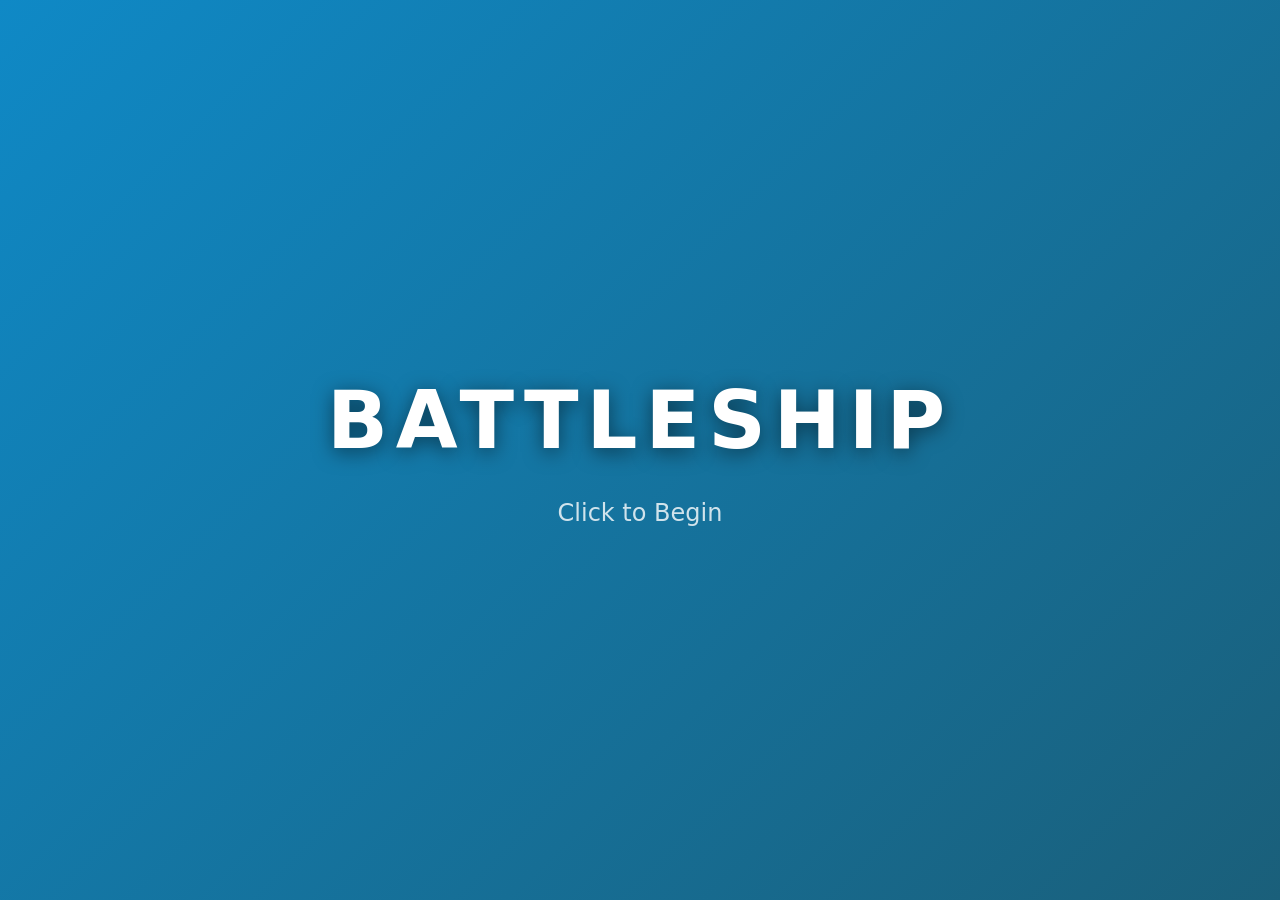
<file: index.html>
<!DOCTYPE html>
<html lang="en">
<head>
    <meta charset="UTF-8">
    <meta name="viewport" content="width=device-width, initial-scale=1.0, maximum-scale=1.0, user-scalable=no, viewport-fit=cover">
    <meta name="description" content="Play Battleship against the computer at three difficulty levels">
    <meta name="theme-color" content="#0f89c6">
    <meta name="mobile-web-app-capable" content="yes">
    <meta name="apple-mobile-web-app-capable" content="yes">
    <meta name="apple-mobile-web-app-status-bar-style" content="black-translucent">
    <title>Battleship</title>
    <link rel="stylesheet" href="style.css">
    <link rel="manifest" href="manifest.json">
    <link rel="icon" type="image/png" sizes="192x192" href="icon-192.png">
    <link rel="apple-touch-icon" href="icon-192.png">
</head>
<body>
    <!-- Splash Screen -->
    <div id="splash-screen">
        <h1 class="splash-title">BATTLESHIP</h1>
        <p class="splash-subtitle">Click to Begin</p>
    </div>

    <!-- Game Screen -->
    <div id="game-screen" style="display: none;">
        <header>
            <div id="message-area">Welcome! Place your ships to begin.</div>
        </header>

        <div class="game-container">
            <!-- Staging Area / Computer Board -->
            <div class="board-wrapper">
                <h2 id="left-board-label">Staging Area</h2>
                <div class="frame">
                    <div class="surface" id="staging-surface">
                        <!-- Ships in staging -->
                        <div id="staging-ships">
                            <div class="ship destroyer-container" draggable="true" data-ship="destroyer" data-length="2">
                                <div class="ship-segment"></div>
                                <div class="ship-segment"></div>
                            </div>
                            <div class="ship submarine-container" draggable="true" data-ship="submarine" data-length="3">
                                <div class="ship-segment"></div>
                                <div class="ship-segment"></div>
                                <div class="ship-segment"></div>
                            </div>
                            <div class="ship cruiser-container" draggable="true" data-ship="cruiser" data-length="3">
                                <div class="ship-segment"></div>
                                <div class="ship-segment"></div>
                                <div class="ship-segment"></div>
                            </div>
                            <div class="ship battleship-container" draggable="true" data-ship="battleship" data-length="4">
                                <div class="ship-segment"></div>
                                <div class="ship-segment"></div>
                                <div class="ship-segment"></div>
                                <div class="ship-segment"></div>
                            </div>
                            <div class="ship carrier-container" draggable="true" data-ship="carrier" data-length="5">
                                <div class="ship-segment"></div>
                                <div class="ship-segment"></div>
                                <div class="ship-segment"></div>
                                <div class="ship-segment"></div>
                                <div class="ship-segment"></div>
                            </div>
                        </div>
                        <!-- Computer board (hidden initially) -->
                        <div id="computer-board" class="cells" style="display: none;"></div>
                    </div>
                </div>
            </div>

            <!-- Player Board -->
            <div class="board-wrapper">
                <h2>Player Board</h2>
                <div class="frame">
                    <div class="surface" id="player-surface">
                        <div id="player-board" class="cells"></div>
                    </div>
                </div>
            </div>
        </div>

        <!-- Game Controls -->
        <div id="game-controls">
            <button id="randomize-btn">Randomize Ships</button>
            <button id="start-game-btn" style="display: none;">Start Game</button>
            <div id="difficulty-selector" style="display: none;">
                <label>Difficulty:</label>
                <button class="difficulty-btn" data-difficulty="1">Easy</button>
                <button class="difficulty-btn" data-difficulty="2">Medium</button>
                <button class="difficulty-btn" data-difficulty="3">Hard</button>
            </div>
            <button id="debug-toggle-btn" style="display: none;">Toggle Computer Ships</button>
            <button id="view-stats-btn" style="display: none;">View Statistics</button>
            <button id="new-game-btn" style="display: none;">New Game</button>
        </div>

        <!-- Footer -->
        <div id="footer">
            <span id="version">v2.1</span>
            <span class="divider">•</span>
            <a href="#" id="reset-stats-link">Reset Scores</a>
        </div>
    </div>

    <!-- Dragging Ghost Ship -->
    <div id="drag-ghost" style="display: none;"></div>

    <!-- Statistics Modal -->
    <div id="stats-modal" style="display: none;">
        <div class="modal-overlay"></div>
        <div class="modal-content">
            <div class="modal-header">
                <h2>Game Statistics</h2>
                <button class="modal-close" id="close-stats-modal">&times;</button>
            </div>
            <div class="modal-body" id="stats-modal-body">
                <!-- Statistics will be inserted here -->
            </div>
        </div>
    </div>

    <script src="app.js"></script>
    <script>
        // Register service worker for PWA
        if ('serviceWorker' in navigator) {
            window.addEventListener('load', () => {
                navigator.serviceWorker.register('./service-worker.js')
                    .then(registration => {
                        console.log('ServiceWorker registration successful:', registration.scope);
                    })
                    .catch(err => {
                        console.log('ServiceWorker registration failed:', err);
                    });
            });
        }
    </script>
</body>
</html>
</file>
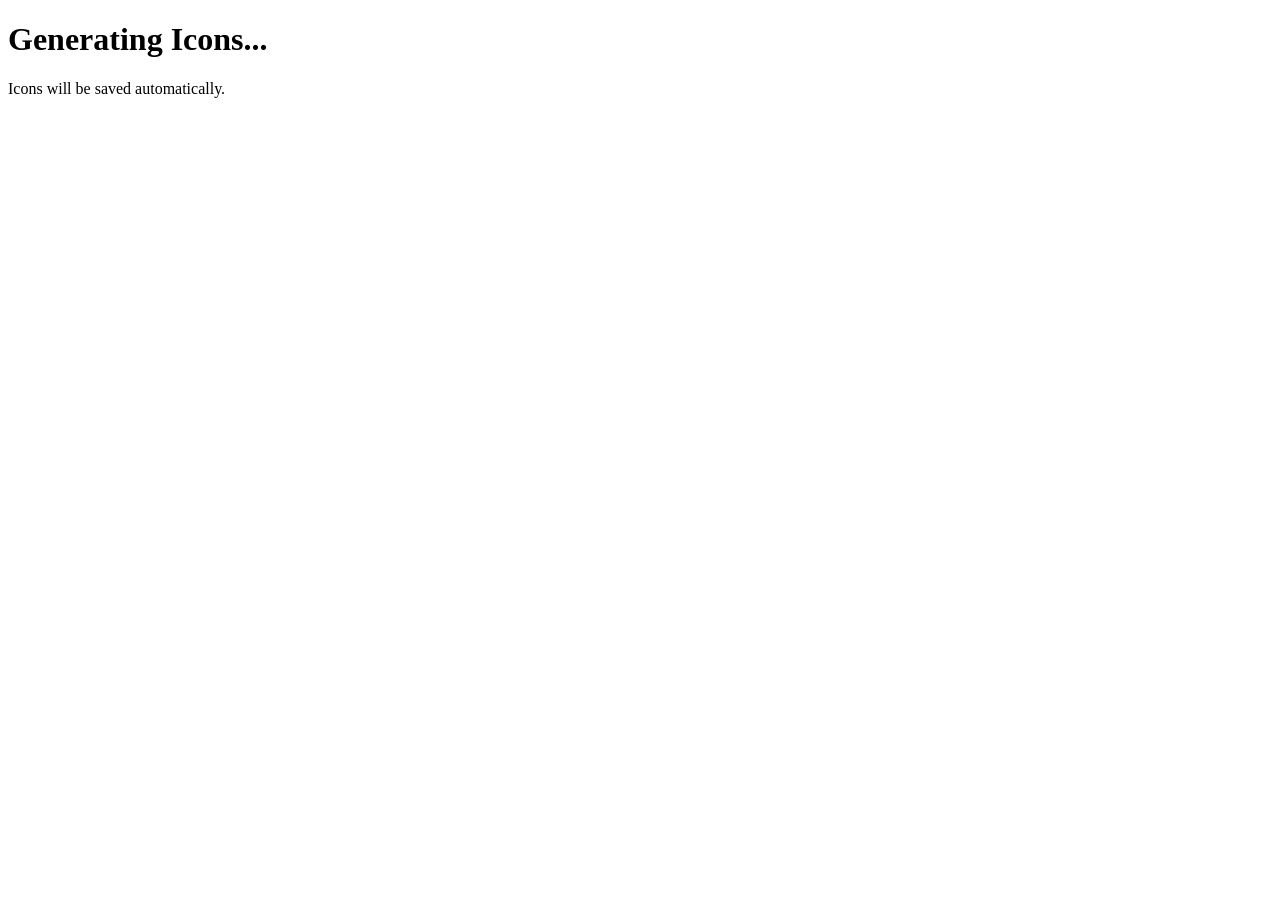
<file: create-icons.html>
<!DOCTYPE html>
<html>
<head>
    <title>Generate Icons</title>
</head>
<body>
    <h1>Generating Icons...</h1>
    <p>Icons will be saved automatically.</p>

    <canvas id="canvas192" width="192" height="192" style="display:none;"></canvas>
    <canvas id="canvas512" width="512" height="512" style="display:none;"></canvas>

    <script>
        function createIcon(canvasId, size, filename) {
            const canvas = document.getElementById(canvasId);
            const ctx = canvas.getContext('2d');

            // Background gradient
            const gradient = ctx.createLinearGradient(0, 0, size, size);
            gradient.addColorStop(0, '#0f89c6');
            gradient.addColorStop(1, '#1a5f7a');
            ctx.fillStyle = gradient;
            ctx.fillRect(0, 0, size, size);

            // Draw ship silhouette
            ctx.fillStyle = '#ffffff';

            // Ship body (simplified battleship shape)
            const centerX = size / 2;
            const centerY = size / 2;
            const shipWidth = size * 0.7;
            const shipHeight = size * 0.3;

            ctx.beginPath();
            // Hull
            ctx.moveTo(centerX - shipWidth/2, centerY + shipHeight/2);
            ctx.lineTo(centerX - shipWidth/2 + 20, centerY - shipHeight/2);
            ctx.lineTo(centerX + shipWidth/2 - 20, centerY - shipHeight/2);
            ctx.lineTo(centerX + shipWidth/2, centerY + shipHeight/2);
            ctx.closePath();
            ctx.fill();

            // Tower/Bridge
            const towerWidth = shipWidth * 0.25;
            const towerHeight = shipHeight * 0.8;
            ctx.fillRect(centerX - towerWidth/2, centerY - shipHeight/2 - towerHeight, towerWidth, towerHeight);

            // Gun turret
            ctx.beginPath();
            ctx.arc(centerX, centerY, shipHeight * 0.3, 0, Math.PI * 2);
            ctx.fill();

            // Text
            ctx.fillStyle = '#ffffff';
            ctx.font = `bold ${size * 0.15}px Arial`;
            ctx.textAlign = 'center';
            ctx.textBaseline = 'bottom';
            ctx.fillText('BATTLESHIP', centerX, size - 20);

            // Download
            canvas.toBlob(blob => {
                const url = URL.createObjectURL(blob);
                const a = document.createElement('a');
                a.href = url;
                a.download = filename;
                a.click();
                URL.revokeObjectURL(url);
            });
        }

        // Generate both icons
        setTimeout(() => {
            createIcon('canvas192', 192, 'icon-192.png');
            setTimeout(() => {
                createIcon('canvas512', 512, 'icon-512.png');
                document.body.innerHTML += '<h2 style="color: green;">✓ Icons generated! Check your downloads folder.</h2>';
            }, 500);
        }, 500);
    </script>
</body>
</html>
</file>
<file: style.css>
:root {
    --cell: 40px;
    --cols: 10;
    --rows: 10;
    --duration: 2000ms;
    --surface: #0f89c6;
    --buffer: 26px;
    --radius: 16px;
    --border: rgba(20, 30, 55, 0.18);
    --frame-pad: 16px;
    --water-size: 165px;
    --water-scale: 2.8;
    --water-dot-size: 18px;
    --water-dot-color: rgba(256, 256, 256, 0.5);
    --water-dot-fade: 1200ms;
    --water-a: rgba(80, 235, 215, 0.30);
    --water-b: rgba(35, 190, 210, 0.26);
    --water-c: rgba(20, 145, 205, 0.20);
    --fire-size: 185px;
    --fire-scale: 3.05;
    --fire-ring-width: 7px;
    --fire-dot-size: 22px;
}

* {
    margin: 0;
    padding: 0;
    box-sizing: border-box;
}

html {
    height: 100%;
    overflow: hidden;
}

body {
    font-family: system-ui, -apple-system, Segoe UI, Roboto, Arial, sans-serif;
    background: #f6f7fb;
    overflow: hidden;
    margin: 0;
    padding: 0;
    height: 100vh;
    height: 100dvh; /* Dynamic viewport height for mobile */
    width: 100vw;
    position: fixed;
    overscroll-behavior: none;
}

/* Splash Screen */
#splash-screen {
    position: fixed;
    top: 0;
    left: 0;
    width: 100vw;
    height: 100vh;
    background: linear-gradient(135deg, #0f89c6 0%, #1a5f7a 100%);
    display: flex;
    flex-direction: column;
    justify-content: center;
    align-items: center;
    cursor: pointer;
    z-index: 1000;
}

.splash-title {
    font-size: 5rem;
    color: white;
    font-weight: bold;
    letter-spacing: 0.5rem;
    text-shadow: 0 4px 20px rgba(0, 0, 0, 0.5);
    margin-bottom: 2rem;
}

.splash-subtitle {
    font-size: 1.5rem;
    color: rgba(255, 255, 255, 0.8);
    animation: pulse 2s ease-in-out infinite;
}

@keyframes pulse {
    0%, 100% { opacity: 0.5; }
    50% { opacity: 1; }
}

/* Game Screen */
#game-screen {
    padding: 1vh 1vw 0;
    height: 100vh;
    height: 100dvh;
    width: 100vw;
    display: flex;
    flex-direction: column;
    box-sizing: border-box;
    overflow: hidden;
    position: fixed;
    top: 0;
    left: 0;
}

header {
    text-align: center;
    margin-bottom: 1vh;
    flex-shrink: 0;
}

#message-area {
    background: rgba(15, 137, 198, 0.1);
    border: 2px solid var(--border);
    border-radius: 10px;
    padding: 1.5vh 1.5vw;
    font-size: clamp(1rem, 2.2vh, 1.4rem);
    color: #223;
    min-height: 7vh;
    max-width: 900px;
    margin: 0 auto;
    flex-shrink: 0;
    font-weight: 500;
}

.game-container {
    display: flex;
    justify-content: center;
    gap: 2vw;
    flex-wrap: wrap;
    flex: 1;
    align-items: center;
    overflow: hidden;
    min-height: 0;
}

.board-wrapper {
    display: flex;
    flex-direction: column;
    align-items: center;
}

.board-wrapper h2 {
    font-size: clamp(0.9rem, 2vh, 1.3rem);
    color: #1a5f7a;
    margin-bottom: 1vh;
}

.frame {
    display: inline-block;
    padding: var(--frame-pad);
    border: 2px solid var(--border);
    border-radius: var(--radius);
    background: rgba(255, 255, 255, 0.55);
    box-shadow:
        0 10px 24px rgba(0, 0, 0, 0.12),
        inset 0 2px 0 rgba(255, 255, 255, 0.35);
}

.surface {
    width: calc(var(--cols) * var(--cell) + 2 * var(--buffer));
    height: calc(var(--rows) * var(--cell) + 2 * var(--buffer));
    position: relative;
    overflow: hidden;
    background: var(--surface);
    border-radius: calc(var(--radius) - 6px);
    user-select: none;
    touch-action: manipulation;
    transform: translateZ(0);
}

#staging-surface {
    background: #4a5568;
}

.surface.shake {
    animation: shake 320ms ease-in-out;
}

@keyframes shake {
    0% { transform: translate(0, 0) }
    15% { transform: translate(-2px, 1px) }
    30% { transform: translate(3px, -2px) }
    45% { transform: translate(-4px, 2px) }
    60% { transform: translate(3px, 1px) }
    75% { transform: translate(-2px, -1px) }
    100% { transform: translate(0, 0) }
}

.cells {
    position: absolute;
    top: var(--buffer);
    left: var(--buffer);
    width: calc(var(--cols) * var(--cell));
    height: calc(var(--rows) * var(--cell));
    display: grid;
    grid-template-columns: repeat(var(--cols), var(--cell));
    grid-template-rows: repeat(var(--rows), var(--cell));
    gap: 0;
    z-index: 5;
    overflow: visible;
    border-radius: 0;
}

.cell {
    position: relative;
    background: transparent;
    border: 0;
    padding: 0;
    margin: 0;
    cursor: pointer;
    outline: none;
    transition: box-shadow 0.15s ease;
    /* Add subtle grid lines to all cells */
    box-shadow: inset 0 0 0 1px rgba(0, 0, 0, 0.12);
    /* Rounded corners for water cells */
    border-radius: 3px;
}

.cell:not(.used):hover {
    box-shadow:
        inset 0 0 0 1px rgba(0, 0, 0, 0.12),
        inset 0 0 20px rgba(0, 0, 0, 0.25);
}

.cell.used {
    cursor: default;
}

.cell:focus-visible {
    outline: 2px solid rgba(255, 255, 255, 0.95);
    outline-offset: -2px;
}

/* Water dot (miss) */
.cell.mark-water::after {
    content: "";
    position: absolute;
    left: 50%;
    top: 50%;
    width: var(--water-dot-size);
    height: var(--water-dot-size);
    border-radius: 50%;
    transform: translate(-50%, -50%);
    background: var(--water-dot-color);
    opacity: 0;
    animation: dotFadeIn var(--water-dot-fade) ease-out forwards;
    pointer-events: none;
    z-index: 10;
}

@keyframes dotFadeIn {
    to { opacity: 1; }
}

/* Fire dot (hit) */
.cell.mark-fire::after {
    content: "";
    position: absolute;
    left: 50%;
    top: 50%;
    width: var(--fire-dot-size);
    height: var(--fire-dot-size);
    border-radius: 50%;
    transform: translate(-50%, -50%) scale(0.65);
    opacity: 0;
    animation: fireDot var(--duration) ease-out forwards;
    pointer-events: none;
    z-index: 10;
    background: radial-gradient(circle at 35% 35%,
        rgba(255, 160, 100, 1) 0%,
        rgba(255, 80, 50, 1) 30%,
        rgba(240, 40, 30, 1) 65%,
        rgba(200, 0, 0, 1) 100%
    );
    box-shadow:
        0 0 12px rgba(255, 100, 60, 0.8),
        0 0 22px rgba(255, 50, 30, 0.7),
        0 0 36px rgba(200, 0, 0, 0.6);
}

@keyframes fireDot {
    0% { opacity: 0; transform: translate(-50%, -50%) scale(0.60); filter: saturate(1.0) }
    18% { opacity: 1; transform: translate(-50%, -50%) scale(1.12); filter: saturate(1.18) }
    40% { transform: translate(-50%, -50%) scale(0.98) }
    62% { transform: translate(-50%, -50%) scale(1.06) }
    82% { transform: translate(-50%, -50%) scale(1.00); filter: saturate(1.12) }
    100% { opacity: 1; transform: translate(-50%, -50%) scale(1.00) }
}

/* Water ripple */
.ripple-water {
    position: absolute;
    border-radius: 50%;
    transform: translate(-50%, -50%) scale(0);
    opacity: 0.70;
    pointer-events: none;
    z-index: 1;
    will-change: transform, opacity;
    animation: waterRipple var(--duration) ease-out forwards;
    background: radial-gradient(circle,
        rgba(255, 255, 255, 0) 0%,
        var(--water-a) 22%,
        var(--water-b) 46%,
        var(--water-c) 72%,
        rgba(0, 255, 255, 0) 100%
    );
    box-shadow:
        0 0 12px rgba(80, 235, 215, 0.18),
        0 0 22px rgba(35, 190, 210, 0.14);
    mix-blend-mode: screen;
}

@keyframes waterRipple {
    to { transform: translate(-50%, -50%) scale(var(--water-scale)); opacity: 0; }
}

/* Fire ripple */
.ripple-fire {
    position: absolute;
    border-radius: 50%;
    transform: translate(-50%, -50%) scale(0.2);
    opacity: 0.98;
    background: transparent;
    pointer-events: none;
    z-index: 2;
    box-sizing: border-box;
    will-change: transform, opacity;
    animation: fireRipple var(--duration) ease-out forwards;
    border: var(--fire-ring-width) solid var(--ring-color, rgba(255, 90, 40, 0.92));
    filter:
        drop-shadow(0 0 8px rgba(255, 150, 60, 0.45))
        drop-shadow(0 0 14px rgba(255, 70, 35, 0.65))
        drop-shadow(0 0 22px rgba(235, 10, 20, 0.70))
        drop-shadow(0 0 28px rgba(170, 0, 10, 0.40));
    mix-blend-mode: screen;
}

@keyframes fireRipple {
    to { transform: translate(-50%, -50%) scale(var(--fire-scale)); opacity: 0; }
}

/* Sparks */
.spark {
    position: absolute;
    left: 0;
    top: 0;
    transform: translate(-50%, -50%);
    pointer-events: none;
    z-index: 4;
    opacity: 0.95;
    width: var(--sx, 4px);
    height: var(--sy, 4px);
    border-radius: 999px;
    background: var(--sparkColor, rgba(255, 120, 40, 0.95));
    filter:
        drop-shadow(0 0 6px rgba(255, 160, 60, 0.45))
        drop-shadow(0 0 10px rgba(235, 20, 30, 0.30));
    mix-blend-mode: screen;
    animation: sparkFly var(--life, 700ms) ease-out forwards;
    will-change: transform, opacity;
}

@keyframes sparkFly {
    0% { transform: translate(-50%, -50%) rotate(0deg) scale(1); opacity: 0.95 }
    70% { opacity: 0.85 }
    100% {
        transform:
            translate(calc(-50% + var(--dx, 0px)), calc(-50% + var(--dy, 0px)))
            rotate(var(--rot, 0deg))
            scale(0.1);
        opacity: 0;
    }
}

/* Ships */
#staging-ships {
    position: absolute;
    top: var(--buffer);
    left: var(--buffer);
    width: calc(var(--cols) * var(--cell));
    height: calc(var(--rows) * var(--cell));
    display: flex;
    flex-direction: column;
    gap: 10px;
    padding: 20px;
    z-index: 6;
}

.ship {
    background: linear-gradient(135deg, #8b9196 0%, #b0b5ba 50%, #8b9196 100%);
    display: flex;
    cursor: grab;
    position: relative;
    border: 2px solid #4a5056;
    border-radius: 8px;
    box-shadow:
        0 4px 8px rgba(0, 0, 0, 0.3),
        inset 0 2px 4px rgba(255, 255, 255, 0.3),
        inset 0 -2px 4px rgba(0, 0, 0, 0.2);
    overflow: hidden;
    touch-action: none;
    -webkit-user-select: none;
    user-select: none;
}

.ship:active {
    cursor: grabbing;
}

.ship-segment {
    width: 40px;
    height: 40px;
    border-right: 1px solid rgba(74, 80, 86, 0.3);
    position: relative;
    background: linear-gradient(180deg,
        rgba(255, 255, 255, 0.1) 0%,
        transparent 50%,
        rgba(0, 0, 0, 0.1) 100%);
}

.ship-segment:last-child {
    border-right: none;
}

.ship-segment::before {
    content: '';
    position: absolute;
    top: 50%;
    left: 50%;
    transform: translate(-50%, -50%);
    width: 8px;
    height: 8px;
    background: radial-gradient(circle, #5a6066 0%, #3a4046 100%);
    border-radius: 50%;
    box-shadow: inset 0 1px 2px rgba(0, 0, 0, 0.5);
}

/* Vertical ship segments */
.ship.vertical .ship-segment {
    border-right: none;
    border-bottom: 1px solid rgba(74, 80, 86, 0.3);
}

.ship.vertical .ship-segment:last-child {
    border-bottom: none;
}

.destroyer-container {
    width: 80px;
    height: 40px;
}

.submarine-container,
.cruiser-container {
    width: 120px;
    height: 40px;
}

.battleship-container {
    width: 160px;
    height: 40px;
}

.carrier-container {
    width: 200px;
    height: 40px;
}

/* Vertical variants */
.destroyer-container.vertical {
    width: 40px;
    height: 80px;
    flex-wrap: wrap;
}

.submarine-container.vertical,
.cruiser-container.vertical {
    width: 40px;
    height: 120px;
    flex-wrap: wrap;
}

.battleship-container.vertical {
    width: 40px;
    height: 160px;
    flex-wrap: wrap;
}

.carrier-container.vertical {
    width: 40px;
    height: 200px;
    flex-wrap: wrap;
}

/* Placed ships on board */
.cell.ship-placed:not(.ship-hidden) {
    background: #b8bdc2;
    border: 2px solid #4a5056;
    z-index: 3;
    position: relative;
    box-shadow:
        inset 0 1px 2px rgba(255, 255, 255, 0.4),
        inset 0 -1px 2px rgba(0, 0, 0, 0.2);
}

.cell.ship-placed:not(.ship-hidden)::before {
    content: '';
    position: absolute;
    top: 50%;
    left: 50%;
    transform: translate(-50%, -50%);
    width: 8px;
    height: 8px;
    background: radial-gradient(circle, #6a7076 0%, #4a5056 100%);
    border-radius: 50%;
    box-shadow: inset 0 1px 2px rgba(0, 0, 0, 0.5);
}

/* Horizontal ships - remove internal vertical borders and corners */
.cell.ship-horizontal.ship-middle {
    border-left: none;
    border-right: none;
    border-radius: 0;
}

.cell.ship-horizontal.ship-start {
    border-right: none;
    border-radius: 8px 0 0 8px;
    background: linear-gradient(90deg, #a8adb2 0%, #c8cdd2 50%, #d0d5da 100%);
}

.cell.ship-horizontal.ship-middle {
    background: #c8cdd2;
}

.cell.ship-horizontal.ship-end {
    border-left: none;
    border-radius: 0 8px 8px 0;
    background: linear-gradient(90deg, #d0d5da 0%, #c8cdd2 50%, #a8adb2 100%);
}

/* Vertical ships - remove internal horizontal borders and corners */
.cell.ship-vertical.ship-middle {
    border-top: none;
    border-bottom: none;
    border-radius: 0;
}

.cell.ship-vertical.ship-start {
    border-bottom: none;
    border-radius: 8px 8px 0 0;
    background: linear-gradient(180deg, #a8adb2 0%, #c8cdd2 50%, #d0d5da 100%);
}

.cell.ship-vertical.ship-middle {
    background: #c8cdd2;
}

.cell.ship-vertical.ship-end {
    border-top: none;
    border-radius: 0 0 8px 8px;
    background: linear-gradient(180deg, #d0d5da 0%, #c8cdd2 50%, #a8adb2 100%);
}

/* Hidden ships - MUST completely override all ship-placed styling */
.cell.ship-placed.ship-hidden,
.cell.ship-placed.ship-hidden.ship-start,
.cell.ship-placed.ship-hidden.ship-middle,
.cell.ship-placed.ship-hidden.ship-end,
.cell.ship-placed.ship-hidden.ship-horizontal,
.cell.ship-placed.ship-hidden.ship-vertical {
    background: transparent !important;
    border: 0 !important;
    border-top: 0 !important;
    border-bottom: 0 !important;
    border-left: 0 !important;
    border-right: 0 !important;
    /* Match rounded corners of water cells */
    border-radius: 3px !important;
    /* Match the subtle grid of water cells */
    box-shadow: inset 0 0 0 1px rgba(0, 0, 0, 0.12) !important;
    z-index: 1 !important;
}

.cell.ship-placed.ship-hidden::before {
    display: none !important;
    content: none !important;
}

/* Hidden ships should behave EXACTLY like regular water cells */
.cell.ship-placed.ship-hidden:not(.used) {
    cursor: pointer !important;
    transition: box-shadow 0.15s ease !important;
}

.cell.ship-placed.ship-hidden:not(.used):hover {
    background: transparent !important;
    border: 0 !important;
    outline: none !important;
    border-radius: 3px !important;
    /* Apply the same hover effect as regular cells - grid PLUS darker shadow */
    box-shadow:
        inset 0 0 0 1px rgba(0, 0, 0, 0.12),
        inset 0 0 20px rgba(0, 0, 0, 0.25) !important;
}

.cell.ship-placed.ship-hidden:focus-visible {
    outline: 2px solid rgba(255, 255, 255, 0.95) !important;
    outline-offset: -2px !important;
}

/* Game Controls */
#game-controls {
    display: flex;
    justify-content: center;
    align-items: center;
    gap: 1vw;
    margin-top: 1vh;
    flex-wrap: wrap;
    flex-shrink: 0;
}

button {
    padding: clamp(6px, 1vh, 12px) clamp(12px, 2vw, 24px);
    font-size: clamp(0.8rem, 1.6vh, 1rem);
    background: #0f89c6;
    color: white;
    border: none;
    border-radius: 8px;
    cursor: pointer;
    box-shadow: 0 2px 8px rgba(0, 0, 0, 0.15);
    transition: all 0.2s;
}

button:hover {
    background: #0d76ac;
    box-shadow: 0 4px 12px rgba(0, 0, 0, 0.25);
}

button:active {
    transform: translateY(2px);
}

#difficulty-selector {
    display: flex;
    gap: 10px;
    align-items: center;
}

.difficulty-btn {
    padding: 10px 20px;
}

.difficulty-btn.selected {
    background: #1a5f7a;
    box-shadow: inset 0 2px 4px rgba(0, 0, 0, 0.3);
}

#debug-toggle-btn {
    background: #e53e3e;
}

#debug-toggle-btn:hover {
    background: #c53030;
}

/* Footer */
#footer {
    text-align: center;
    padding: 1vh 0;
    font-size: clamp(0.7rem, 1.4vh, 0.85rem);
    color: #6b7280;
    flex-shrink: 0;
    margin-top: auto;
}

#footer .divider {
    margin: 0 8px;
}

#version {
    font-weight: 500;
}

#reset-stats-link {
    color: #0f89c6;
    text-decoration: none;
    cursor: pointer;
    transition: color 0.2s;
}

#reset-stats-link:hover {
    color: #0d76ac;
    text-decoration: underline;
}

/* Drag Ghost - visible ship while dragging */
#drag-ghost {
    position: fixed;
    pointer-events: none;
    z-index: 10000;
    opacity: 0.8;
    transform: translate(-50%, -50%);
    background: linear-gradient(135deg, #8b9196 0%, #b0b5ba 50%, #8b9196 100%);
    border: 2px solid #4a5056;
    border-radius: 8px;
    box-shadow: 0 8px 16px rgba(0, 0, 0, 0.4);
    display: flex;
    overflow: hidden;
}

#drag-ghost .ghost-segment {
    border: 1px solid rgba(74, 80, 86, 0.3);
    position: relative;
    background: linear-gradient(180deg,
        rgba(255, 255, 255, 0.1) 0%,
        transparent 50%,
        rgba(0, 0, 0, 0.1) 100%);
}

#drag-ghost .ghost-segment:last-child {
    border-right: none;
}

#drag-ghost.vertical .ghost-segment {
    border-right: none;
    border-bottom: 1px solid rgba(74, 80, 86, 0.3);
}

#drag-ghost.vertical .ghost-segment:last-child {
    border-bottom: none;
}

/* Ship dragging */
.ship.dragging {
    opacity: 0.5;
}

.ship.invalid-placement {
    animation: returnToStaging 0.5s ease-out forwards;
}

@keyframes returnToStaging {
    to {
        transform: translate(0, 0);
    }
}

/* Statistics Modal */
#stats-modal {
    position: fixed;
    top: 0;
    left: 0;
    width: 100vw;
    height: 100vh;
    z-index: 1000;
    display: flex;
    justify-content: center;
    align-items: center;
}

.modal-overlay {
    position: absolute;
    top: 0;
    left: 0;
    width: 100%;
    height: 100%;
    background: rgba(0, 0, 0, 0.6);
    backdrop-filter: blur(4px);
}

.modal-content {
    position: relative;
    background: white;
    border-radius: 16px;
    box-shadow: 0 20px 60px rgba(0, 0, 0, 0.3);
    max-width: 400px;
    width: 90%;
    max-height: 80vh;
    overflow: hidden;
    animation: modalSlideIn 0.3s ease-out;
}

@keyframes modalSlideIn {
    from {
        opacity: 0;
        transform: translateY(-20px);
    }
    to {
        opacity: 1;
        transform: translateY(0);
    }
}

.modal-header {
    background: linear-gradient(135deg, #0f89c6 0%, #1a5f7a 100%);
    color: white;
    padding: 20px;
    display: flex;
    justify-content: space-between;
    align-items: center;
}

.modal-header h2 {
    margin: 0;
    font-size: 1.5rem;
}

.modal-close {
    background: transparent;
    border: none;
    color: white;
    font-size: 2rem;
    line-height: 1;
    cursor: pointer;
    padding: 0;
    width: 30px;
    height: 30px;
    display: flex;
    align-items: center;
    justify-content: center;
    border-radius: 50%;
    transition: background 0.2s;
}

.modal-close:hover {
    background: rgba(255, 255, 255, 0.2);
}

.modal-body {
    padding: 30px;
}

/* Statistics Table */
.statistics-table {
    width: 100%;
    text-align: left;
}

.stats-header {
    display: grid;
    grid-template-columns: 1fr 80px 80px;
    gap: 15px;
    font-weight: bold;
    padding-bottom: 12px;
    border-bottom: 2px solid rgba(0, 0, 0, 0.1);
    margin-bottom: 10px;
    color: #1a5f7a;
    font-size: 0.95rem;
}

.stats-row {
    display: grid;
    grid-template-columns: 1fr 80px 80px;
    gap: 15px;
    padding: 10px 0;
    border-bottom: 1px solid rgba(0, 0, 0, 0.05);
    font-size: 1rem;
}

.stats-row:last-child {
    border-bottom: none;
}

.stats-row span,
.stats-header span {
    text-align: center;
}

.stats-row span:first-child,
.stats-header span:first-child {
    text-align: left;
}

/* Responsive Design */

/* Galaxy Tab S9 11" - Landscape (2560x1600) - Maximize board size */
@media (min-width: 1400px) and (min-height: 900px) {
    :root {
        --cell: 60px;
        --buffer: 32px;
        --frame-pad: 20px;
    }

    .game-container {
        gap: 3vw;
    }

    #message-area {
        font-size: clamp(1.1rem, 2.5vh, 1.6rem);
    }

    .ship-segment {
        width: 60px;
        height: 60px;
    }

    .destroyer-container {
        width: 120px;
        height: 60px;
    }

    .submarine-container,
    .cruiser-container {
        width: 180px;
        height: 60px;
    }

    .battleship-container {
        width: 240px;
        height: 60px;
    }

    .carrier-container {
        width: 300px;
        height: 60px;
    }

    .destroyer-container.vertical {
        width: 60px;
        height: 120px;
    }

    .submarine-container.vertical,
    .cruiser-container.vertical {
        width: 60px;
        height: 180px;
    }

    .battleship-container.vertical {
        width: 60px;
        height: 240px;
    }

    .carrier-container.vertical {
        width: 60px;
        height: 300px;
    }

    #staging-ships {
        padding: 25px;
        gap: 12px;
    }
}

/* Galaxy Tab S9 11" - Portrait (1600x2560) */
@media (max-width: 1600px) and (min-height: 2000px) {
    :root {
        --cell: 50px;
        --buffer: 28px;
        --frame-pad: 18px;
    }

    .game-container {
        flex-direction: column;
        gap: 2vh;
    }

    .ship-segment {
        width: 50px;
        height: 50px;
    }

    .destroyer-container {
        width: 100px;
        height: 50px;
    }

    .submarine-container,
    .cruiser-container {
        width: 150px;
        height: 50px;
    }

    .battleship-container {
        width: 200px;
        height: 50px;
    }

    .carrier-container {
        width: 250px;
        height: 50px;
    }

    .destroyer-container.vertical {
        width: 50px;
        height: 100px;
    }

    .submarine-container.vertical,
    .cruiser-container.vertical {
        width: 50px;
        height: 150px;
    }

    .battleship-container.vertical {
        width: 50px;
        height: 200px;
    }

    .carrier-container.vertical {
        width: 50px;
        height: 250px;
    }

    #staging-ships {
        padding: 20px;
        gap: 10px;
    }
}

/* Tablet landscape - smaller tablets */
@media (max-width: 1400px) and (min-width: 900px) {
    :root {
        --cell: 42px;
        --buffer: 24px;
        --frame-pad: 16px;
    }

    .ship-segment {
        width: 42px;
        height: 42px;
    }

    .destroyer-container {
        width: 84px;
        height: 42px;
    }

    .submarine-container,
    .cruiser-container {
        width: 126px;
        height: 42px;
    }

    .battleship-container {
        width: 168px;
        height: 42px;
    }

    .carrier-container {
        width: 210px;
        height: 42px;
    }

    .destroyer-container.vertical {
        width: 42px;
        height: 84px;
    }

    .submarine-container.vertical,
    .cruiser-container.vertical {
        width: 42px;
        height: 126px;
    }

    .battleship-container.vertical {
        width: 42px;
        height: 168px;
    }

    .carrier-container.vertical {
        width: 42px;
        height: 210px;
    }

    #staging-ships {
        padding: 15px;
        gap: 8px;
    }
}

/* Tablet portrait / large phone landscape */
@media (max-width: 900px) and (min-width: 600px) {
    :root {
        --cell: 35px;
        --buffer: 20px;
        --frame-pad: 12px;
    }

    .game-container {
        flex-direction: column;
        gap: 1.5vh;
    }

    #staging-ships {
        padding: 12px;
        gap: 8px;
    }

    .ship-segment {
        width: 35px;
        height: 35px;
    }

    .destroyer-container {
        width: 70px;
        height: 35px;
    }

    .submarine-container,
    .cruiser-container {
        width: 105px;
        height: 35px;
    }

    .battleship-container {
        width: 140px;
        height: 35px;
    }

    .carrier-container {
        width: 175px;
        height: 35px;
    }

    .destroyer-container.vertical {
        width: 35px;
        height: 70px;
    }

    .submarine-container.vertical,
    .cruiser-container.vertical {
        width: 35px;
        height: 105px;
    }

    .battleship-container.vertical {
        width: 35px;
        height: 140px;
    }

    .carrier-container.vertical {
        width: 35px;
        height: 175px;
    }
}

/* Galaxy S21 Portrait - Smaller cells to fit everything */
@media (max-width: 600px) and (orientation: portrait) {
    :root {
        --cell: 24px;
        --buffer: 14px;
        --frame-pad: 8px;
    }

    #game-screen {
        padding: 0.5vh 1vw 0;
    }

    .splash-title {
        font-size: clamp(2.5rem, 8vh, 4rem);
    }

    .splash-subtitle {
        font-size: clamp(1.2rem, 3vh, 1.8rem);
    }

    #message-area {
        min-height: 4.5vh;
        padding: 0.8vh 2vw;
        font-size: clamp(0.85rem, 2vh, 1.1rem);
        margin-bottom: 0.4vh;
    }

    header {
        margin-bottom: 0.4vh;
    }

    .board-wrapper h2 {
        font-size: clamp(0.8rem, 1.8vh, 1rem);
        margin-bottom: 0.4vh;
    }

    .game-container {
        flex-direction: column;
        gap: 0.6vh;
    }

    /* Smaller staging area ONLY during placement (when ships div is visible) */
    #staging-ships:not([style*="display: none"]) ~ #computer-board {
        display: none !important;
    }

    #staging-ships:not([style*="display: none"]) {
        display: flex !important;
    }

    /* Staging surface is smaller during ship placement */
    body:has(#staging-ships:not([style*="display: none"])) #staging-surface {
        width: calc(var(--cols) * 20px + 2 * 10px);
        height: calc(var(--rows) * 20px + 2 * 10px);
    }

    body:has(#staging-ships:not([style*="display: none"])) #staging-ships {
        top: 10px;
        left: 10px;
        width: calc(var(--cols) * 20px);
        height: calc(var(--rows) * 20px);
        padding: 6px;
        gap: 4px;
    }

    body:has(#staging-ships:not([style*="display: none"])) .board-wrapper:first-child .frame {
        padding: 6px;
    }

    .ship-segment {
        width: 24px;
        height: 24px;
    }

    .destroyer-container {
        width: 48px;
        height: 24px;
    }

    .submarine-container,
    .cruiser-container {
        width: 72px;
        height: 24px;
    }

    .battleship-container {
        width: 96px;
        height: 24px;
    }

    .carrier-container {
        width: 120px;
        height: 24px;
    }

    .destroyer-container.vertical {
        width: 24px;
        height: 48px;
    }

    .submarine-container.vertical,
    .cruiser-container.vertical {
        width: 24px;
        height: 72px;
    }

    .battleship-container.vertical {
        width: 24px;
        height: 96px;
    }

    .carrier-container.vertical {
        width: 24px;
        height: 120px;
    }

    #game-controls {
        margin-top: 0.4vh;
        gap: 1vw;
    }

    button {
        padding: clamp(5px, 0.8vh, 10px) clamp(10px, 1.5vw, 18px);
        font-size: clamp(0.75rem, 1.4vh, 0.9rem);
    }

    .difficulty-btn {
        padding: clamp(5px, 0.8vh, 9px) clamp(10px, 1.5vw, 16px);
        font-size: clamp(0.7rem, 1.3vh, 0.85rem);
    }

    #footer {
        padding: 0.4vh 0;
        font-size: clamp(0.65rem, 1.2vh, 0.8rem);
    }

    .statistics-table {
        padding: 1.5vh;
        font-size: clamp(0.85rem, 1.8vh, 1rem);
    }

    .stats-header,
    .stats-row {
        grid-template-columns: 80px 50px 50px;
        gap: 8px;
    }
}

/* Phone Landscape - Very constrained height */
@media (max-width: 900px) and (max-height: 500px) and (orientation: landscape) {
    :root {
        --cell: 22px;
        --buffer: 12px;
        --frame-pad: 6px;
    }

    #game-screen {
        padding: 0.3vh 0.5vw 0;
    }

    #message-area {
        min-height: 4vh;
        padding: 0.5vh 1vw;
        font-size: clamp(0.75rem, 1.8vh, 1rem);
        margin-bottom: 0.3vh;
    }

    header {
        margin-bottom: 0.3vh;
    }

    .board-wrapper h2 {
        font-size: clamp(0.75rem, 1.6vh, 0.95rem);
        margin-bottom: 0.3vh;
    }

    .game-container {
        flex-direction: row;
        gap: 1vw;
    }

    #staging-ships {
        padding: 6px;
        gap: 4px;
    }

    .ship-segment {
        width: 22px;
        height: 22px;
    }

    .destroyer-container {
        width: 44px;
        height: 22px;
    }

    .submarine-container,
    .cruiser-container {
        width: 66px;
        height: 22px;
    }

    .battleship-container {
        width: 88px;
        height: 22px;
    }

    .carrier-container {
        width: 110px;
        height: 22px;
    }

    .destroyer-container.vertical {
        width: 22px;
        height: 44px;
    }

    .submarine-container.vertical,
    .cruiser-container.vertical {
        width: 22px;
        height: 66px;
    }

    .battleship-container.vertical {
        width: 22px;
        height: 88px;
    }

    .carrier-container.vertical {
        width: 22px;
        height: 110px;
    }

    #game-controls {
        margin-top: 0.3vh;
        gap: 0.5vw;
    }

    button {
        padding: clamp(4px, 0.6vh, 8px) clamp(8px, 1vw, 14px);
        font-size: clamp(0.7rem, 1.3vh, 0.85rem);
    }

    #footer {
        padding: 0.3vh 0;
        font-size: clamp(0.6rem, 1.1vh, 0.75rem);
    }
}
</file>
